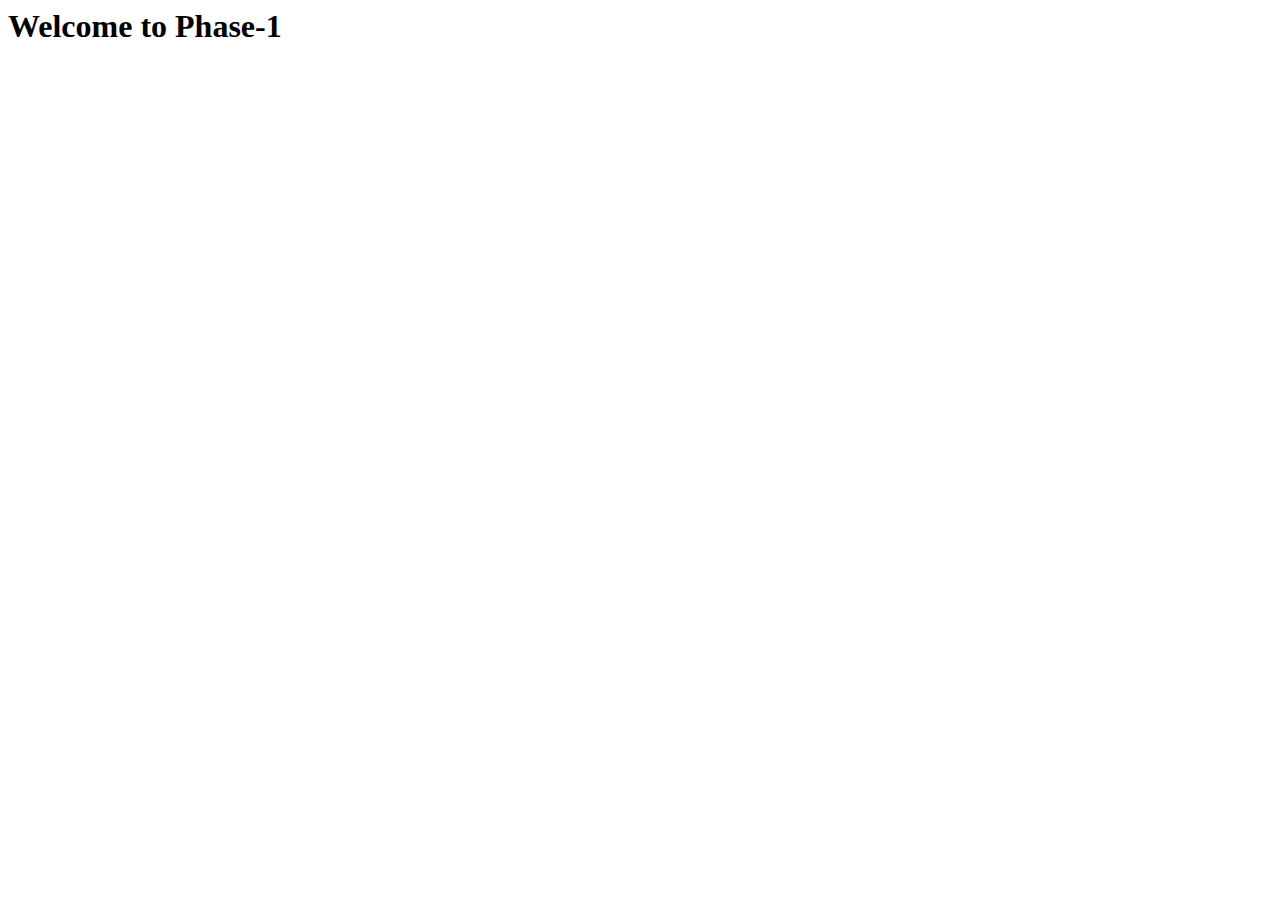
<file: 01-JavaScript-DataTypes-and-Variables/index.html>
<html lang="en">
  <head>
    <meta charset="UTF-8" />
    <meta http-equiv="X-UA-Compatible" content="IE=edge" />
    <meta name="viewport" content="width=device-width, initial-scale=1.0" />
    <script defer src="index.js"></script>
    <title>JS Data Types and Variables</title>
  </head>
  <body>
    <h1>Welcome to Phase-1</h1>
  </body>
</html>
</file>
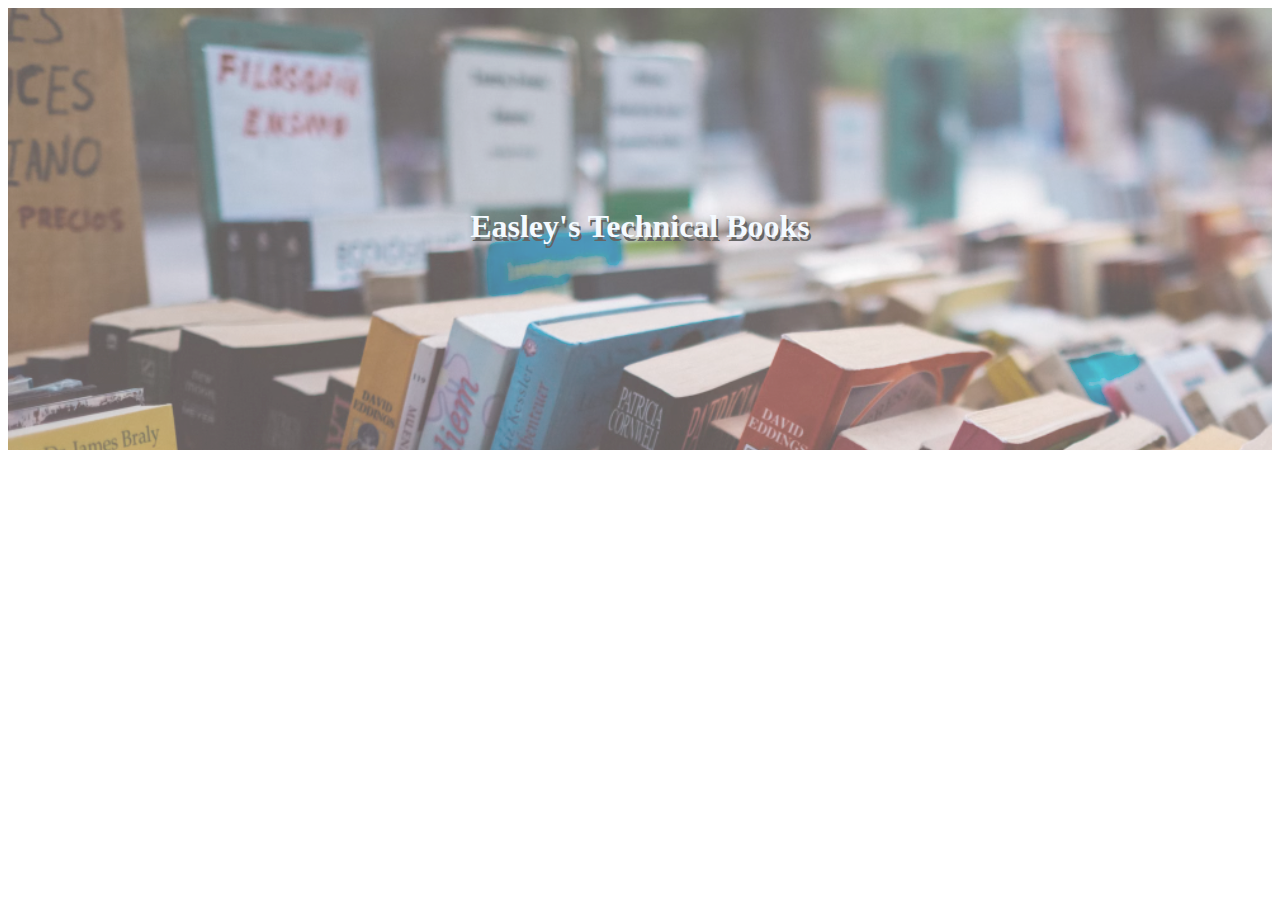
<file: 02-functions/index.html>
<html lang="en">
  <head>
    <meta charset="UTF-8" />
    <meta http-equiv="X-UA-Compatible" content="IE=edge" />
    <meta name="viewport" content="width=device-width, initial-scale=1.0" />
    <link rel="stylesheet" href="style.css">
    <script defer src="src/index.js"></script>
    <title>JS Data Types and Variables</title>
  </head>
  <body>
    <div id="header">
      <h1>Easley's Technical Books</h1>
    </div>
  </body>
</html>
</file>
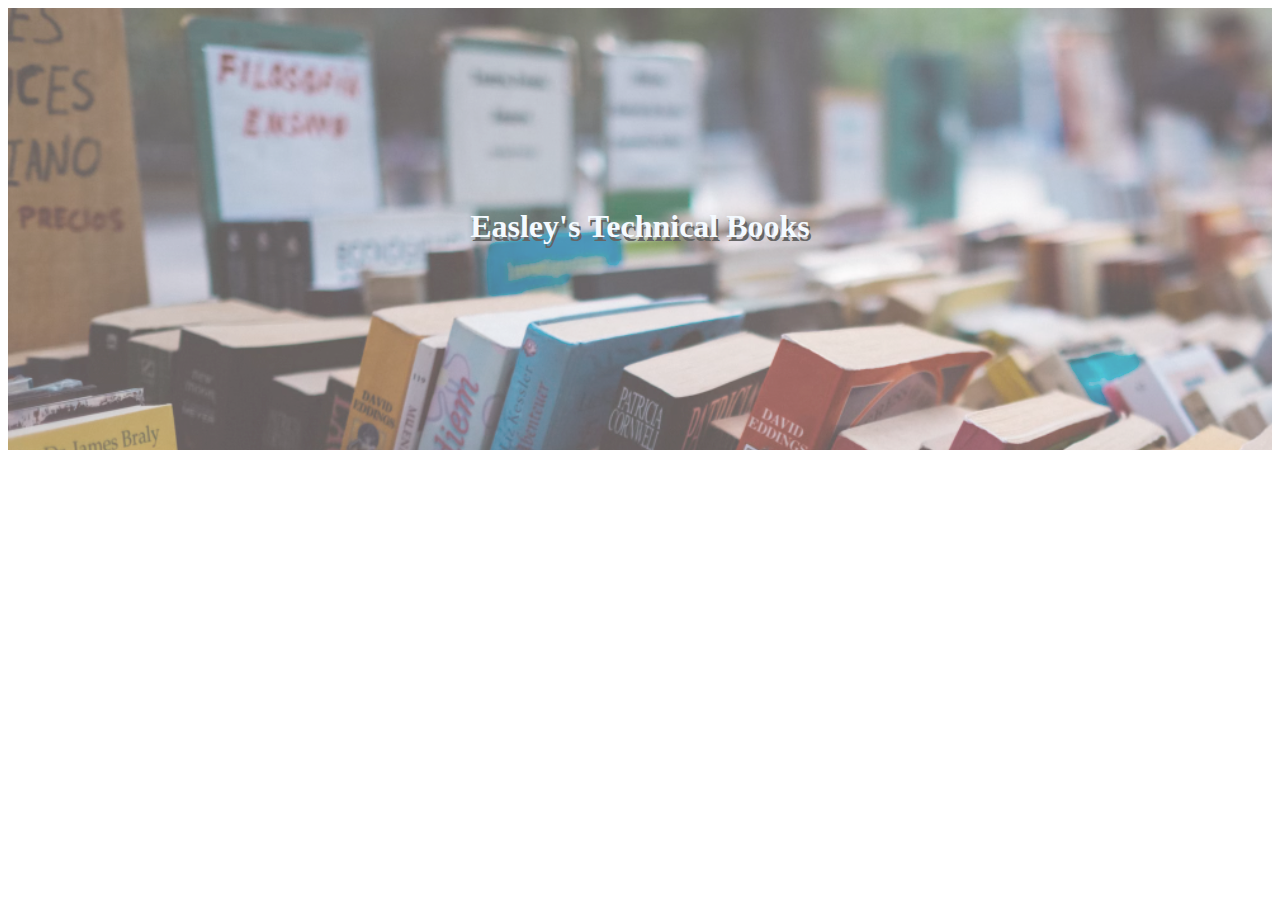
<file: 04-objects/index.html>
<html lang="en">
  <head>
    <meta charset="UTF-8" />
    <meta http-equiv="X-UA-Compatible" content="IE=edge" />
    <meta name="viewport" content="width=device-width, initial-scale=1.0" />
    <link rel="stylesheet" href="style.css">
    <script defer src="src/data.js"></script>
    <script defer src="src/index.js"></script>
    <title>JS Data Types and Variables</title>
  </head>
  <body>
    <div id="header">
      <h1>Easley's Technical Books</h1>
    </div>
  </body>
</html>
</file>
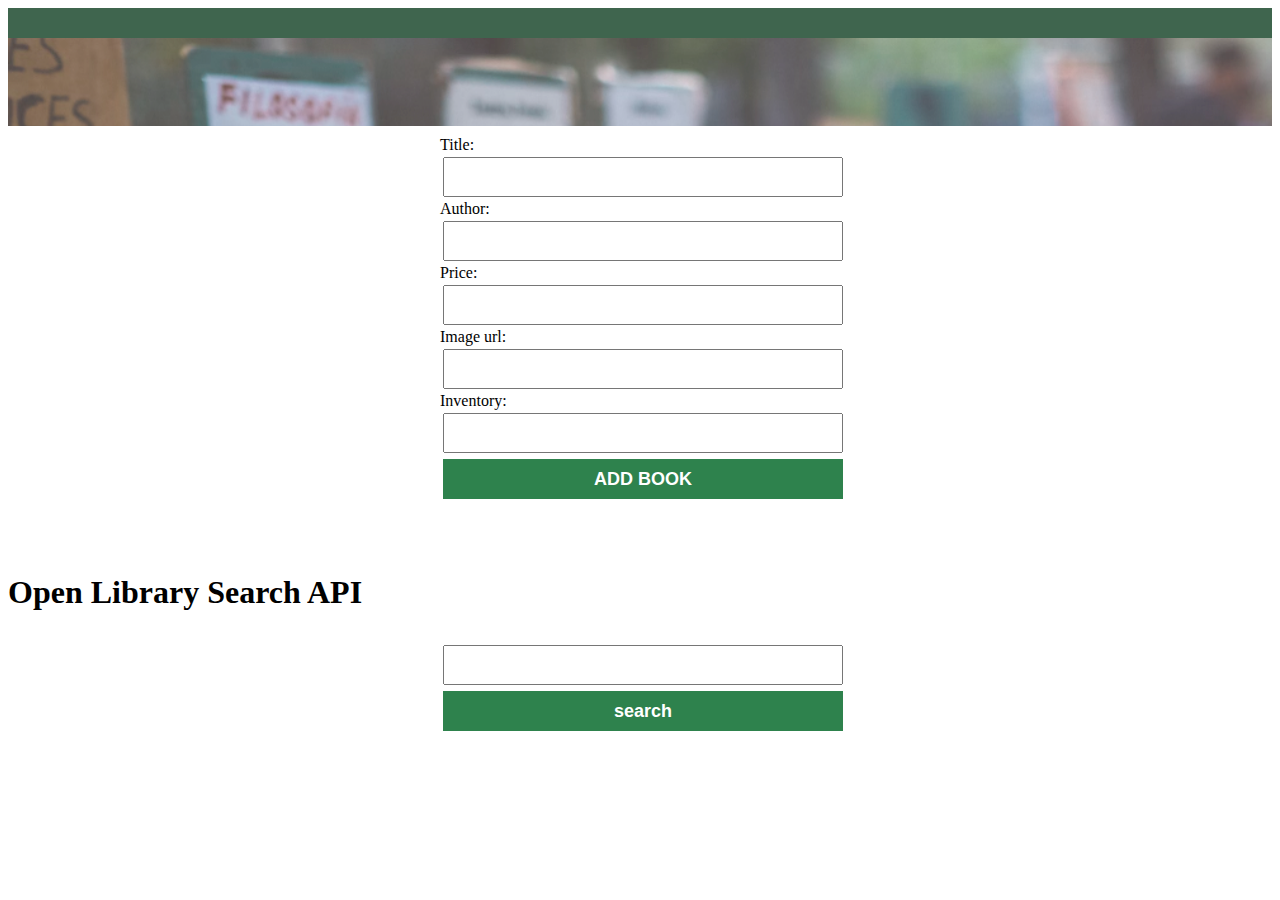
<file: 07-fetch/index.html>
<html lang="en">
  <head>
    <meta charset="UTF-8" />
    <meta http-equiv="X-UA-Compatible" content="IE=edge" />
    <meta name="viewport" content="width=device-width, initial-scale=1.0" />
   
    <!-- Css style sheet -->
    <link rel="stylesheet" href="style.css">

    <!-- Data file -->
    <script src="src/data.js"></script>
    <!-- JavaScript file -->
    <!-- defer - this file will load after the DOM loads -->
    <script src="src/index.js"></script>

    <title>JS Data Types and Variables</title>
  </head>
  <body>
    <div class="list" id="header">
      <header>
        <div>
          <h1></h1>
          <h2></h2>
          <h2></h2>
        </div>
      </header>
      <main>
        <form id="book-form">
          <div>
          <label for="title">Title:</label><br>
          <input type="text" id="form-title" name="title"><br>
          </div>
          <div>
          <label for="author">Author:</label><br>
          <input type="text" id="form-author" name="author">
          </div>
          <div>
          <label for="price">Price:</label><br>
          <input type="number" id="form-price" name="price">
          </div>
          <div>
          <label for="imageUrl">Image url:</label><br>
          <input type="text" id="form-imageUrl" name="imageUrl">
          </div>
          <div>
            <label for="inventory">Inventory:</label><br>
            <input type="text" id="inventory" name="inventory">
            </div>
          <input type="submit" value="ADD BOOK"/>
        </form>

        <div class="list">
          <ul id="book-list">
            <li>
              <h3>Example Title</h3>
              <p>Example Author</p>
              <p>$99</p>
              <img src="[data-uri]">
            </li>

          </ul>
        </div>
        <h1>Open Library Search API</h1>
        <form id="open-library-search-form">
          <input type="text" id="search" name="search">
          <input type="submit" value="search">
        </form>
      </main>
      <footer>
        <h5></h5>
        <h5></h5>
        <h5></h5>
        <h5></h5>
      </footer>
    </div>
  </body>
</html>
</file>
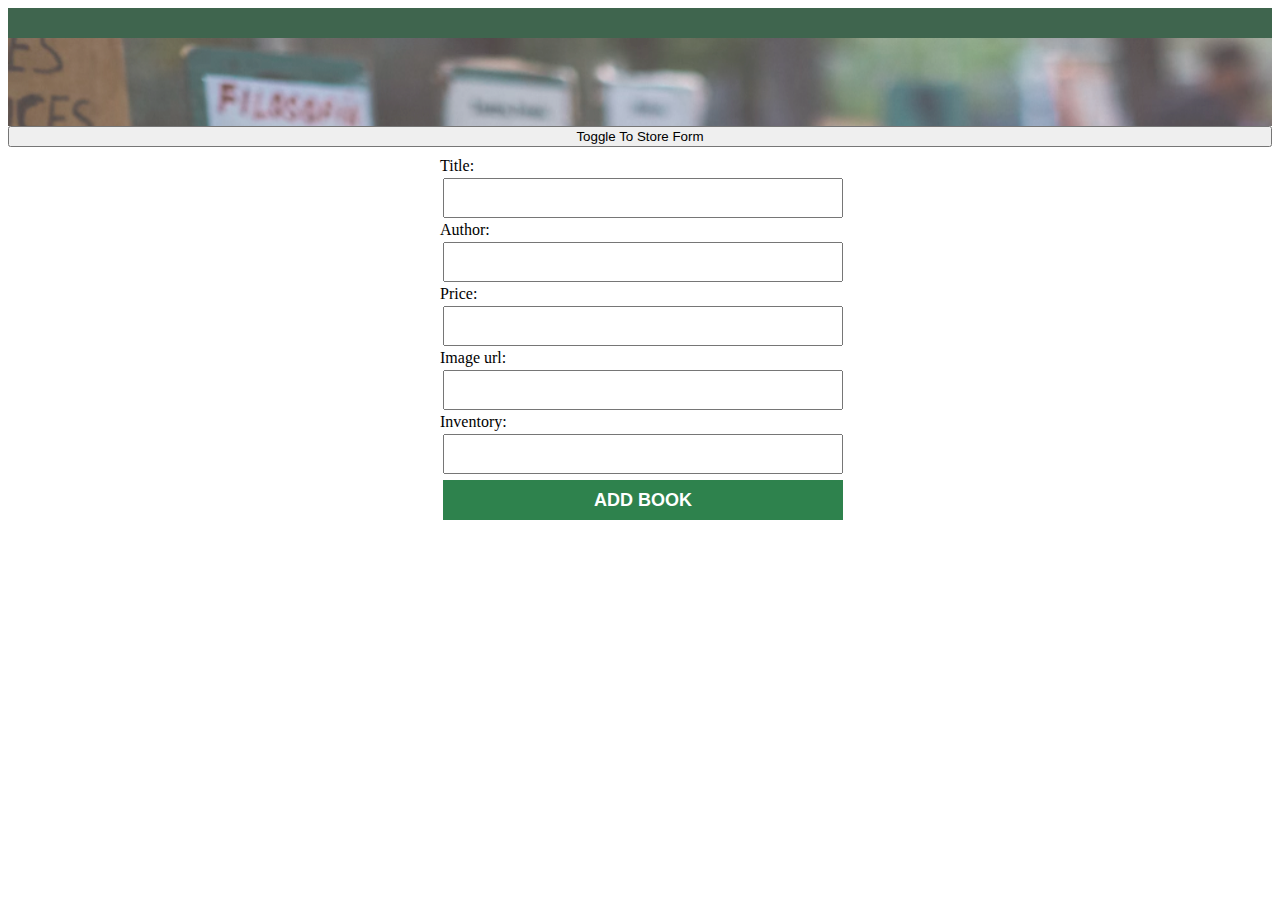
<file: 08-post-requests/index.html>
<html lang="en">
  <head>
    <meta charset="UTF-8" />
    <meta http-equiv="X-UA-Compatible" content="IE=edge" />
    <meta name="viewport" content="width=device-width, initial-scale=1.0" />
   
    <!-- Css style sheet -->
    <link rel="stylesheet" href="style.css">

    <!-- Data file -->

    <!-- JavaScript file -->
    <!-- defer - this file will load after the DOM loads -->
    <script src="src/index.js"></script>

    <title>JS Data Types and Variables</title>
  </head>
  <body>
    <div class="list" id="header">
      <header>
        <div>
          <h1></h1>
          <h2></h2>
          <h2></h2>
        </div>
      </header>
      <main>
        <button id="form-toggle">Toggle To Store Form</button>

        <form id="book-form" >
          <div>
          <label for="title">Title:</label><br>
          <input type="text" id="form-title" name="title"><br>
          </div>
          <div>
          <label for="author">Author:</label><br>
          <input type="text" id="form-author" name="author">
          </div>
          <div>
          <label for="price">Price:</label><br>
          <input type="number" id="form-price" name="price">
          </div>
          <div>
          <label for="imageUrl">Image url:</label><br>
          <input type="text" id="form-imageUrl" name="imageUrl">
          </div>
          <div>
            <label for="inventory">Inventory:</label><br>
            <input type="text" id="inventory" name="inventory">
            </div>
          <input type="submit" value="ADD BOOK"/>
        </form>


        <form id="location-form" class="hidden">
          <div>
          <label for="location">Location:</label><br>
          <input type="text" id="form-location" name="location"><br>
          </div>
          <div>
          <label for="address">Address:</label><br>
          <input type="text" id="form-address" name="address">
          </div>
          <div>
          <label for="number">Number:</label><br>
          <input type="number" id="form-number" name="number">
          </div>
          <div>
          <label for="name">Store Name:</label><br>
          <input type="text" id="form-name" name="name">
          </div>
          <div>
            <label for="hours">Hours:</label><br>
            <input type="text" id="form-hours" name="hours">
            </div>
          <input type="submit" value="ADD STORE"/>
        </form>
        
        
        <div class="list">
          <ul id="book-list">
            <li>
              <h3>Example Title</h3>
              <p>Example Author</p>
              <p>$99</p>
              <img src="[data-uri]">
            </li>

          </ul>
        </div>
      </main>
      <footer>
        <h5></h5>
        <h5></h5>
        <h5></h5>
        <h5></h5>
      </footer>
    </div>
  </body>
</html>
</file>
<file: 02-functions/style.css>
div{
    background-image: url("assets/books.png");
    height: 50%;
    opacity: 0.7;

}
h1{
    text-align: center;
    color: aliceblue;
    padding: 200px 0;
    text-shadow: 2px 4px #252525;
    font-family: Verdana;
}
</file>
<file: 04-objects/style.css>
div{
    background-image: url("assets/books.png");
    height: 50%;
    opacity: 0.7;

}
h1{
    text-align: center;
    color: aliceblue;
    padding: 200px 0;
    text-shadow: 2px 4px #252525;
    font-family: Verdana;
}
</file>
<file: 07-fetch/style.css>
header{
    background-image: url("assets/books.png");
    height: 10%;
    opacity: 0.8;
    border-top: solid;
    border-width: 30px;
    border-color: #103f22;

}
header div h1, header div h2{
    text-align: center;
    color: aliceblue;
    text-shadow: 2px 4px #252525;
    font-family: Verdana;
}



header div h2{
    color: aliceblue;
    font-style: italic;

}

main {
    display: flex;
    flex-direction: column;
    justify-content: space-around;

}

.list ul{
    margin: 10px;
    padding: 10px;
    display: flex;
    flex-wrap: wrap;
    align-items: center;
    justify-content: space-between;
    /* border-top: solid;
    border-width:thin medium thick 10px; */
}

.list-li{
    list-style: none;
    width:200px;
    box-shadow: 8px 10px #c9c8c8;
    padding: 5px;
    margin:10px;
 
}
.list-li img{
    width:190px;
}
.list-li button{
    width:190px;
    margin: 15px 5px 15px 5px;
    border: none;
    background-color: #fce043;
    color: rgb(255, 255, 255);
    padding:3px;
    font-size: large;
    font-weight: bold;
}
.book-inventory-form{
    width: 100%;
}

.book-inventory-form input{
    height: 30px;
    width: 100%;
    margin: 3px;
}

#form-wrapper{
    border-top: solid;
    border-bottom: solid;
    border-width:thin;
    margin-top: 20px;
    margin-bottom: 20px;
    padding: 10px;
}

label{
    font-family: Verdana;
}

input{
  height: 40px;
  width: 100%;
  margin: 3px;
}
input[type=submit]{
    border: none;
    background-color: #2e824d;
    color: rgb(255, 255, 255);
    padding:3px;
    font-size: large;
    font-weight: bold;
}
form{
    margin: 10px auto 10px auto;
    width: 400px; 
    display: flex;
    flex-direction: column;

}

footer{

    text-align: center;
}
</file>
<file: 08-post-requests/style.css>
header{
    background-image: url("assets/books.png");
    height: 10%;
    opacity: 0.8;
    border-top: solid;
    border-width: 30px;
    border-color: #103f22;

}
header div h1, header div h2{
    text-align: center;
    color: aliceblue;
    text-shadow: 2px 4px #252525;
    font-family: Verdana;
}



header div h2{
    color: aliceblue;
    font-style: italic;

}

main {
    display: flex;
    flex-direction: column;
    justify-content: space-around;

}

.list ul{
    margin: 10px;
    padding: 10px;
    display: flex;
    flex-wrap: wrap;
    align-items: center;
    justify-content: space-between;
    /* border-top: solid;
    border-width:thin medium thick 10px; */
}

.list-li{
    list-style: none;
    width:200px;
    box-shadow: 8px 10px #c9c8c8;
    padding: 5px;
    margin:10px;
 
}
.list-li img{
    width:190px;
}
.list-li button{
    width:190px;
    margin: 15px 5px 15px 5px;
    border: none;
    background-color: #fce043;
    color: rgb(255, 255, 255);
    padding:3px;
    font-size: large;
    font-weight: bold;
}
.book-inventory-form{
    width: 100%;
}

.book-inventory-form input{
    height: 30px;
    width: 100%;
    margin: 3px;
}

.hidden{
    display:none;
}
#form-wrapper{
    border-top: solid;
    border-bottom: solid;
    border-width:thin;
    margin-top: 20px;
    margin-bottom: 20px;
    padding: 10px;
}

label{
    font-family: Verdana;
}

input{
  height: 40px;
  width: 100%;
  margin: 3px;
}
input[type=submit]{
    border: none;
    background-color: #2e824d;
    color: rgb(255, 255, 255);
    padding:3px;
    font-size: large;
    font-weight: bold;
}
form{
    margin: 10px auto 10px auto;
    width: 400px; 
    display: flex;
    flex-direction: column;

}

footer{

    text-align: center;
}
</file>
